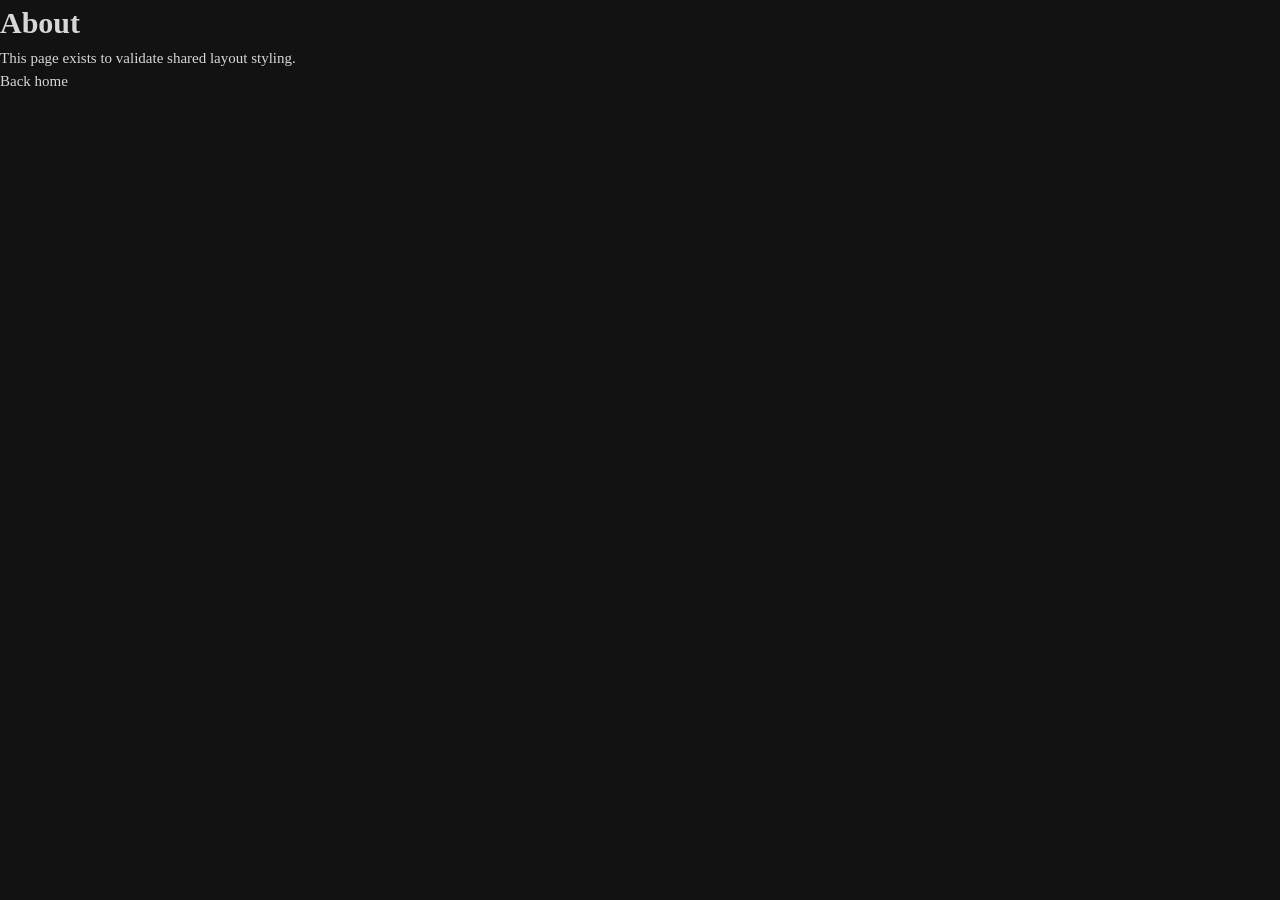
<file: public/about.html>
<!doctype html>
<html lang="en">
  <head>
    <meta charset="UTF-8" />
    <meta name="viewport" content="width=device-width, initial-scale=1.0" />
    <title>About | New Site</title>
    <link rel="stylesheet" href="styles.css" />
  </head>
  <body>
    <main class="shell">
      <h1>About</h1>
      <p>This page exists to validate shared layout styling.</p>
      <p><a href="index.html">Back home</a></p>
    </main>
  </body>
</html>
</file>
<file: public/styles.css>
:root {
  --header-h: 48px;
  --footer-h: 36px;
  --globe-zoom-scale: 1.85;
  --entry-icon-size: 46px;
  --space-1: 0.55rem;
  --space-2: 1rem;
  --space-3: 1.6rem;
  --bg: #121212;
  --text: #d7d7d7;
  --muted: #a1a1a1;
  --line: #2a2a2a;
}

:root[data-theme="light"] {
  --bg: #f4f4f4;
  --text: #161616;
  --muted: #505050;
  --line: #d5d5d5;
}

* {
  box-sizing: border-box;
}

body {
  margin: 0;
  background: var(--bg);
  color: var(--text);
  font: 400 15px/1.55 "Iowan Old Style", "Palatino Linotype", "URW Palladio L", "Times New Roman", serif;
}

::view-transition-old(root),
::view-transition-new(root) {
  animation-duration: 280ms;
  animation-timing-function: ease;
}

h1,
h2,
h3,
p {
  margin: 0;
}

a,
button {
  color: inherit;
  text-decoration: none;
}

button {
  border: 0;
  background: transparent;
  padding: 0;
  font: inherit;
  cursor: pointer;
}

.container {
  width: min(840px, calc(100% - 2rem));
  margin: 0 auto;
}

.bar {
  position: fixed;
  left: 0;
  right: 0;
  background: var(--bg);
  z-index: 20;
}

.topbar {
  top: 0;
  height: var(--header-h);
  border-bottom: 1px solid var(--line);
}

.bottombar {
  bottom: 0;
  height: var(--footer-h);
  border-top: 1px solid var(--line);
}

.bar-content,
.topbar-content {
  height: 100%;
  display: flex;
  align-items: center;
  justify-content: space-between;
  gap: var(--space-2);
  color: var(--muted);
  font-size: 0.86rem;
}

.topbar-actions,
.footer-links {
  display: flex;
  align-items: center;
  gap: 0.85rem;
}

.topbar-webring {
  display: inline-flex;
  align-items: center;
  gap: 0.85rem;
  margin-left: 0.25rem;
  padding-left: 0.65rem;
  border-left: 1px solid var(--line);
}

.logo-slot,
.text-btn {
  color: var(--muted);
  font-size: 0.84rem;
}

.logo-slot {
  display: inline-flex;
  gap: 0.42rem;
  align-items: baseline;
}

.site-icon {
  width: 30px;
  height: 30px;
  border-radius: 7px;
  border: 1px solid var(--line);
  box-shadow: 0 1px 2px rgba(0, 0, 0, 0.14);
  display: block;
}

.logo-wordmark {
  line-height: 1;
  transform: translateY(0.03em);
}

.text-btn {
  position: relative;
  transition: color 180ms ease, transform 180ms ease;
}

.text-btn::after {
  content: "";
  position: absolute;
  left: 0;
  right: 0;
  bottom: -0.1em;
  height: 1px;
  background: var(--text);
  transform: scaleX(0);
  transform-origin: left center;
  transition: transform 180ms ease;
}

.text-btn:hover,
.text-btn:focus-visible {
  color: var(--text);
}

.text-btn:hover::after,
.text-btn:focus-visible::after {
  transform: scaleX(1);
}

.text-btn:active {
  transform: translateY(1px);
}

.visually-hidden {
  position: absolute;
  width: 1px;
  height: 1px;
  padding: 0;
  margin: -1px;
  overflow: hidden;
  clip: rect(0, 0, 0, 0);
  border: 0;
  white-space: nowrap;
}

.theme-toggle {
  display: inline-grid;
  place-items: center;
  width: 1.75rem;
  height: 1.75rem;
  border-radius: 999px;
}

.theme-toggle::after {
  display: none;
}

.theme-toggle::before {
  content: "";
  position: absolute;
  inset: 0;
  border-radius: inherit;
  background: radial-gradient(circle, rgba(127, 127, 127, 0.28) 0%, transparent 72%);
  opacity: 0;
  transform: scale(0.35);
}

.theme-toggle:active::before {
  animation: theme-ripple 220ms ease-out;
}

.theme-toggle:focus-visible {
  color: var(--text);
  outline: 2px solid var(--text);
  outline-offset: 2px;
}

.theme-icon {
  width: 1.1rem;
  height: 1.1rem;
  fill: none;
  stroke: currentColor;
  stroke-width: 1.7;
  stroke-linecap: round;
  stroke-linejoin: round;
  transition: transform 260ms ease;
}

.theme-icon__sun,
.theme-icon__moon,
.theme-icon__rays {
  transform-origin: 50% 50%;
  transition: opacity 220ms ease, transform 260ms ease;
}

.theme-icon__sun {
  opacity: 0;
  transform: scale(0.6);
}

.theme-icon__moon {
  opacity: 1;
  transform: scale(1);
  stroke: none;
  fill: currentColor;
}

.theme-icon__rays {
  opacity: 0;
  transform: scale(0.65);
}

.theme-toggle.is-dark .theme-icon {
  transform: rotate(0deg);
}

.theme-toggle:not(.is-dark) .theme-icon {
  transform: rotate(-36deg);
}

.theme-toggle:not(.is-dark) .theme-icon__sun,
.theme-toggle:not(.is-dark) .theme-icon__rays {
  opacity: 1;
  transform: scale(1);
}

.theme-toggle:not(.is-dark) .theme-icon__moon {
  opacity: 0;
  transform: scale(0.72);
}

@keyframes theme-ripple {
  0% {
    opacity: 0.42;
    transform: scale(0.35);
  }

  100% {
    opacity: 0;
    transform: scale(1.45);
  }
}

.layout {
  padding-block: calc(var(--header-h) + var(--space-3)) calc(var(--footer-h) + var(--space-3));
  display: grid;
  gap: var(--space-3);
}

.section {
  display: grid;
  gap: var(--space-1);
}

.hero {
  position: relative;
  padding-right: min(48vw, 540px);
}

.hero-copy {
  display: grid;
  gap: 0.2rem;
}

.hero-globe-wrap {
  width: min(30vw, 248px);
  min-width: 128px;
  margin-left: auto;
}

.hero-globe-frame {
  position: relative;
  width: 100%;
  aspect-ratio: 1 / 1;
  overflow: visible;
}

.globe-visitor-count {
  margin-bottom: var(--space-1);
  color: var(--muted);
  font-size: 0.78rem;
  text-align: right;
}

.hero-globe {
  position: absolute;
  top: 0;
  left: 50%;
  width: calc(100% * var(--globe-scale, 1));
  height: calc(100% * var(--globe-scale, 1));
  transform: translateX(-50%);
  display: block;
  touch-action: none;
  -webkit-user-select: none;
  user-select: none;
  -webkit-user-drag: none;
  cursor: grab;
  transition: width 320ms cubic-bezier(0.22, 1, 0.36, 1), height 320ms cubic-bezier(0.22, 1, 0.36, 1);
}

.hero-globe:active {
  cursor: grabbing;
}

body.is-globe-dragging,
body.is-globe-dragging * {
  -webkit-user-select: none;
  user-select: none;
}

.lower-layout {
  grid-template-columns: minmax(0, 1fr) minmax(180px, 248px);
  gap: var(--space-3);
  align-items: start;
}

.lower-main {
  display: grid;
  gap: var(--space-3);
}

.globe-column {
  position: sticky;
  top: calc(var(--header-h) + var(--space-2));
}

.hero-heatmap-wrap {
  position: absolute;
  top: 50%;
  right: 0;
  transform: translateY(-50%);
  display: flex;
  align-items: center;
  justify-content: flex-end;
}

.hero-heatmap {
  width: min(48vw, 520px);
  max-width: 100%;
  height: auto;
  display: block;
}

.entry-head {
  display: flex;
  align-items: baseline;
  justify-content: space-between;
  gap: var(--space-2);
}

.hero h1 {
  font-size: 2.8rem;
  font-weight: 560;
  line-height: 1.1;
}

#hero-name {
  display: inline-block;
}

#hero-name.hero-name-split {
  display: inline-flex;
  flex-wrap: wrap;
}

#hero-name:focus-visible {
  outline: none;
}

.hero-letter {
  --hero-letter-lift: calc(var(--hero-letter-seed) * -0.26em);
  --hero-letter-tilt: calc(var(--hero-letter-seed) * 7deg);
  display: inline-block;
  transform: translateY(0) rotate(0deg);
  transition: transform 320ms cubic-bezier(0.2, 0.7, 0.2, 1);
  transition-delay: calc(var(--hero-letter-stagger, var(--hero-letter-i)) * 18ms);
}

#hero-name.hero-name-animate .hero-letter {
  transform: translateY(var(--hero-letter-lift)) rotate(var(--hero-letter-tilt));
}

.hero p,
.section p {
  color: var(--muted);
}

.section h2 {
  font-size: 1.3rem;
  font-weight: 530;
}

.entries {
  display: grid;
  gap: var(--space-2);
}

.subsection-item {
  transition: transform 180ms ease;
}

.subsection-item:hover,
.subsection-item:focus-within,
.subsection-item.is-tapped {
  transform: translateX(0.35rem);
}

.entry {
  width: 100%;
  display: grid;
  grid-template-columns: var(--entry-icon-size) minmax(0, 1fr);
  gap: var(--space-2);
  align-items: center;
}

.entry-icon {
  width: var(--entry-icon-size);
  height: var(--entry-icon-size);
  display: grid;
  place-items: center;
  color: var(--muted);
  font-size: 0.8rem;
}

.entry-thumb {
  border-radius: 8px;
  object-fit: cover;
  border: 1px solid var(--line);
}

#education .entry-thumb {
  border: 0;
}

.entry-main {
  display: grid;
  gap: 0.18rem;
}

.entry h3 {
  font-size: 1.02rem;
  font-weight: 520;
}

.entry-dates {
  text-align: right;
  white-space: nowrap;
  color: var(--muted);
}

.project-entry {
  grid-template-columns: minmax(0, 1fr);
}

.project-tools {
  color: var(--text);
  font-size: 0.9em;
}


.project-title-link {
  position: relative;
  text-decoration: none;
  transition: color 180ms ease, transform 180ms ease;
}

.project-title-link::after {
  content: "";
  position: absolute;
  left: 0;
  right: 0;
  bottom: -0.1em;
  height: 1px;
  background: var(--text);
  transform: scaleX(0);
  transform-origin: left center;
  transition: transform 180ms ease;
}

.project-title-link:hover,
.project-title-link:focus-visible {
  color: var(--text);
}

.project-title-link:hover::after,
.project-title-link:focus-visible::after {
  transform: scaleX(1);
}

.project-title-link:active {
  transform: translateY(1px);
}

.leadership-list {
  display: grid;
  gap: var(--space-1);
}

.leadership-item {
  display: grid;
  gap: 0.12rem;
}

.leadership-item h3 {
  font-size: 1.02rem;
  font-weight: 520;
}

.leadership-item p {
  color: var(--muted);
}


.stats-list {
  display: grid;
  gap: var(--space-2);
}

.stats-item {
  display: grid;
  gap: 0.15rem;
  position: relative;
  padding-right: 15.1rem;
}

.stats-copy {
  display: grid;
  gap: 0.15rem;
}

.stats-item h3 {
  font-size: 1.02rem;
  font-weight: 520;
}

.stats-copy p {
  display: flex;
  flex-wrap: wrap;
  align-items: baseline;
  gap: 0.3rem;
}

.stat-value {
  display: inline-flex;
  align-items: center;
  padding: 0.02rem 0.35rem;
  border: 1px solid var(--line);
  border-radius: 0.35rem;
  background: rgba(127, 127, 127, 0.12);
  color: var(--text);
  font-size: 0.9em;
  font-variant-numeric: tabular-nums;
  font-weight: 520;
  line-height: 1.3;
}

.percentile-viz {
  position: absolute;
  top: 50%;
  right: 0;
  transform: translateY(-50%);
  display: flex;
  justify-content: center;
  align-items: center;
  color: var(--muted);
  width: 14.4rem;
}

.percentile-viz svg {
  width: 100%;
  height: 100%;
  min-height: 3.2rem;
  max-height: 4.7rem;
}

.percentile-curve {
  stroke: var(--line);
  stroke-width: 1.2;
  fill: none;
}

.percentile-axis {
  stroke: var(--line);
  stroke-width: 1;
}

.percentile-fill {
  fill: rgba(127, 127, 127, 0.18);
}

.percentile-marker {
  stroke: var(--text);
  stroke-width: 1.15;
  stroke-linecap: round;
}

.percentile-dot {
  fill: var(--text);
}

.footer-content {
  font-size: 0.8rem;
}

@media (prefers-reduced-motion: reduce) {
  .subsection-item,
  .theme-icon,
  .theme-icon__sun,
  .theme-icon__moon,
  .theme-icon__rays {
    transition: none;
  }

  .theme-toggle:active::before {
    animation: none;
  }
}

@media (max-width: 700px) {
  :root {
    --footer-h: 64px;
  }

  .container {
    width: calc(100% - 1.2rem);
  }

  .hero {
    padding-right: 0;
  }

  .hero-heatmap-wrap {
    position: static;
    transform: none;
    justify-content: flex-start;
    margin-top: var(--space-1);
  }

  .hero-heatmap {
    width: 100%;
    max-width: 100%;
  }

  .hero-globe-wrap {
    width: min(72vw, 252px);
    margin: 0 auto;
    display: grid;
    gap: var(--space-1);
    justify-items: center;
  }

  .globe-visitor-count {
    margin-bottom: 0;
    text-align: center;
  }

  .hero-globe-frame {
    transition: margin-bottom 320ms cubic-bezier(0.22, 1, 0.36, 1);
  }

  .hero-globe-wrap.is-zoomed .hero-globe-frame {
    margin-bottom: calc((var(--globe-zoom-scale) - 1) * 100%);
  }

  .lower-layout {
    grid-template-columns: minmax(0, 1fr);
    gap: var(--space-2);
  }

  .globe-column {
    position: static;
    margin-top: var(--space-1);
  }

  :root {
    --globe-zoom-scale: 1.55;
  }

  .entry-head {
    align-items: baseline;
    gap: var(--space-1);
  }

  .entry-dates {
    margin-left: auto;
  }

  .stats-item {
    gap: 0.28rem;
    padding-right: 0;
  }

  .percentile-viz {
    position: static;
    transform: none;
    width: min(100%, 16rem);
    min-height: 5.2rem;
    margin: 0.16rem auto 0;
    align-items: center;
  }

  .percentile-viz svg {
    max-height: 5.2rem;
  }

  .footer-content {
    align-items: flex-start;
    justify-content: center;
    flex-direction: column;
    gap: 0.2rem;
    padding-block: 0.2rem;
  }

  .hero h1 {
    font-size: 2.3rem;
  }

  .logo-slot {
    gap: 0.38rem;
  }

  .site-icon {
    width: 28px;
    height: 28px;
    border-radius: 6px;
  }
}
</file>
